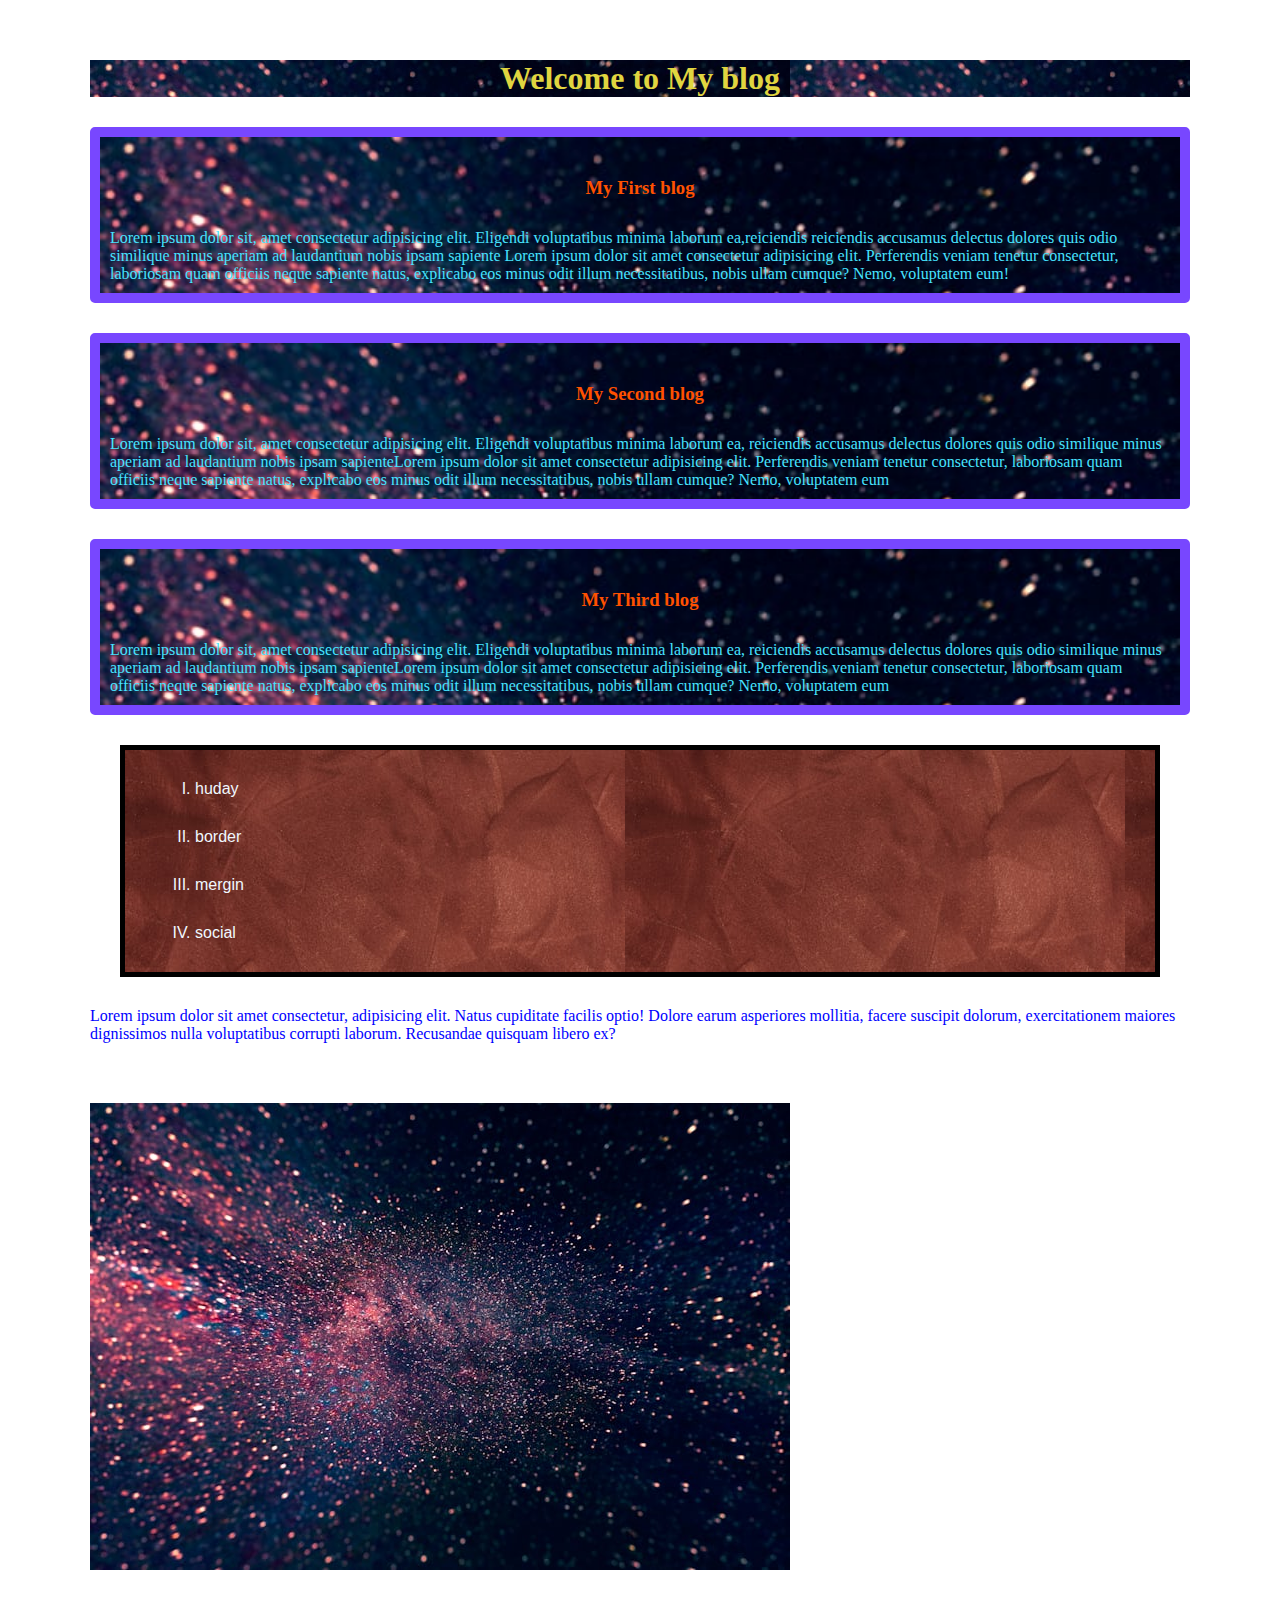
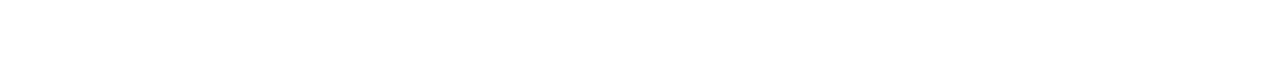
<file: index.html>
<!DOCTYPE html>
<html lang="en">
  <head>
    <meta charset="UTF-8" />
    <meta name="viewport" content="width=device-width, initial-scale=1.0" />
    <title>Sifat Sarar Chistee's Blog</title>
    <link rel="stylesheet" type="text/css" href="Styles/color.css" />
  </head>
  <body>
    <h1 id="mainheading">Welcome to My blog</h1>
    <div class="blg">
      <h3>My First blog</h3>
      Lorem ipsum dolor sit, amet consectetur adipisicing elit. Eligendi
      voluptatibus minima laborum ea,reiciendis reiciendis accusamus delectus
      dolores quis odio similique minus aperiam ad laudantium nobis ipsam
      sapiente Lorem ipsum dolor sit amet consectetur adipisicing elit.
      Perferendis veniam tenetur consectetur, laboriosam quam officiis neque
      sapiente natus, explicabo eos minus odit illum necessitatibus, nobis ullam
      cumque? Nemo, voluptatem eum!
    </div>
    <div class="blg">
      <h3>My Second blog</h3>
      Lorem ipsum dolor sit, amet consectetur adipisicing elit. Eligendi
      voluptatibus minima laborum ea, reiciendis accusamus delectus dolores quis
      odio similique minus aperiam ad laudantium nobis ipsam sapienteLorem ipsum
      dolor sit amet consectetur adipisicing elit. Perferendis veniam tenetur
      consectetur, laboriosam quam officiis neque sapiente natus, explicabo eos
      minus odit illum necessitatibus, nobis ullam cumque? Nemo, voluptatem eum
    </div>

    <div class="blg">
      <h3>My Third blog</h3>
      Lorem ipsum dolor sit, amet consectetur adipisicing elit. Eligendi
      voluptatibus minima laborum ea, reiciendis accusamus delectus dolores quis
      odio similique minus aperiam ad laudantium nobis ipsam sapienteLorem ipsum
      dolor sit amet consectetur adipisicing elit. Perferendis veniam tenetur
      consectetur, laboriosam quam officiis neque sapiente natus, explicabo eos
      minus odit illum necessitatibus, nobis ullam cumque? Nemo, voluptatem eum
    </div>
    <div>
      <ol type="I">
        <li>huday</li>
        <li>border</li>
        <li>mergin</li>
        <li>social</li>
      </ol>
    </div>
    <div style="color: blue">
      Lorem ipsum dolor sit amet consectetur, adipisicing elit. Natus cupiditate
      facilis optio! Dolore earum asperiores mollitia, facere suscipit dolorum,
      exercitationem maiores dignissimos nulla voluptatibus corrupti laborum.
      Recusandae quisquam libero ex?
    </div>
    <img src="Styles/photo-1496715976403-7e36dc43f17b.jpeg" alt="huday" />
  </body>
</html>
</file>
<file: Styles/color.css>
*{
    margin: 30px;
}

#mainheading
{   
    text-align: center;
    color: rgb(224, 213, 64);  background-image: url(photo-1496715976403-7e36dc43f17b.jpeg); 
}

h3{
    text-align: center;
    color: rgb(255, 81, 0);
}

.blg
 {  
    color: rgb(71, 227, 255);
    background-image: url(photo-1496715976403-7e36dc43f17b.jpeg);
    background-size: cover;
    border: 10px solid rgb(120, 71, 255);
    background-color: aquamarine;
    border-radius: 5px;
    padding: 10px ;
    
  }
ol
{
    color: aliceblue;
    background-image: url(photo-1537204319452-fdbd29e2ccc7.jpeg);
    font-family: Arial, Helvetica, sans-serif;
    border: 5px solid rgb(0, 0, 0); 
}
</file>
